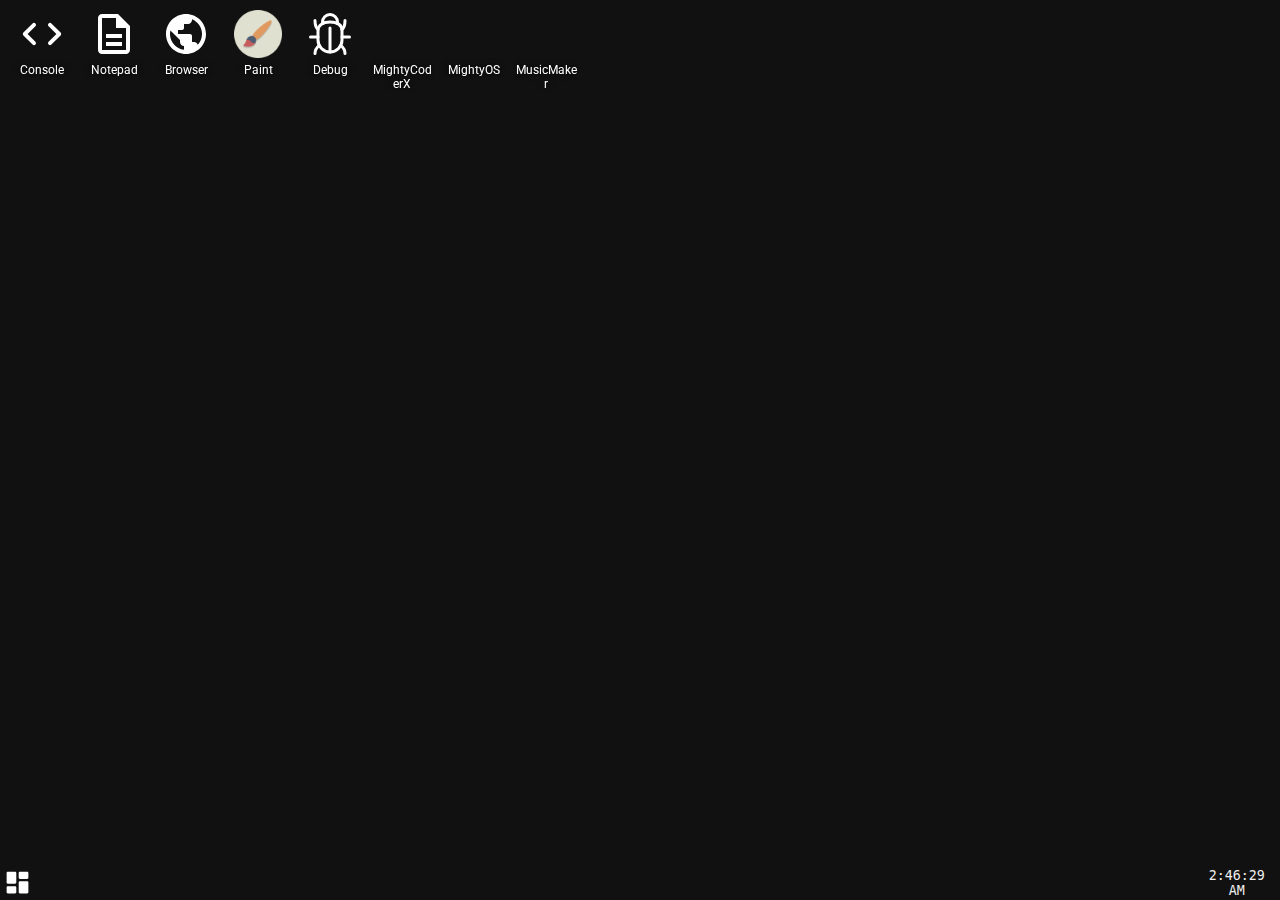
<file: index.html>
<!DOCTYPE html>
<html lang="en">
    <head>
        <meta charset="UTF-8">
        <meta http-equiv="X-UA-Compatible" content="IE=edge">
        <meta name="viewport" content="width=device-width, initial-scale=1.0, maximum-scale=1.0, user-scalable=no">
        <title>MightyOS</title>

        <link rel="preconnect" href="https://fonts.googleapis.com">
        <link rel="preconnect" href="https://fonts.gstatic.com" crossorigin>

        <link href="https://fonts.googleapis.com/css2?family=Roboto:ital,wght@0,300;0,400;0,500;1,300&display=swap" rel="stylesheet">
        <link rel="stylesheet" href="https://fonts.googleapis.com/icon?family=Material+Icons+Round">
        <link rel="stylesheet" href="css/style.css">

        <script src="main.js" defer type="module"></script>
        <script src="components/ConsoleContext.js" defer></script>
    </head>
    <body>
        <div class="desktop"></div>
        <div class="window-overlay"></div>
        <!-- TODO make panel a web component -->
        <div class="panel">
            <div class="start-menu">
                <button id="btnStartMenu"><img src="start_menu_icon.svg" alt="Menu"></button>
                <div class="menu" tabindex="-1">
                    <aside>
                        <button id="btnShutdown" title="Shutdown">
                            <span class="material-icons-round">power_settings_new</span>
                        </button>
                        <button id="btnRestart" title="Restart">
                            <span class="material-icons-round">restart_alt</span>
                        </button>
                    </aside>
                    <div class="app-list">
                        <!-- <h3>Applications</h3> -->
                    </div>
                </div>
            </div>
            <div class="panel-apps"></div>
            <div class="panel-right">
                <button id="clock"></button>
            </div>
        </div>
    </body>
</html>
</file>
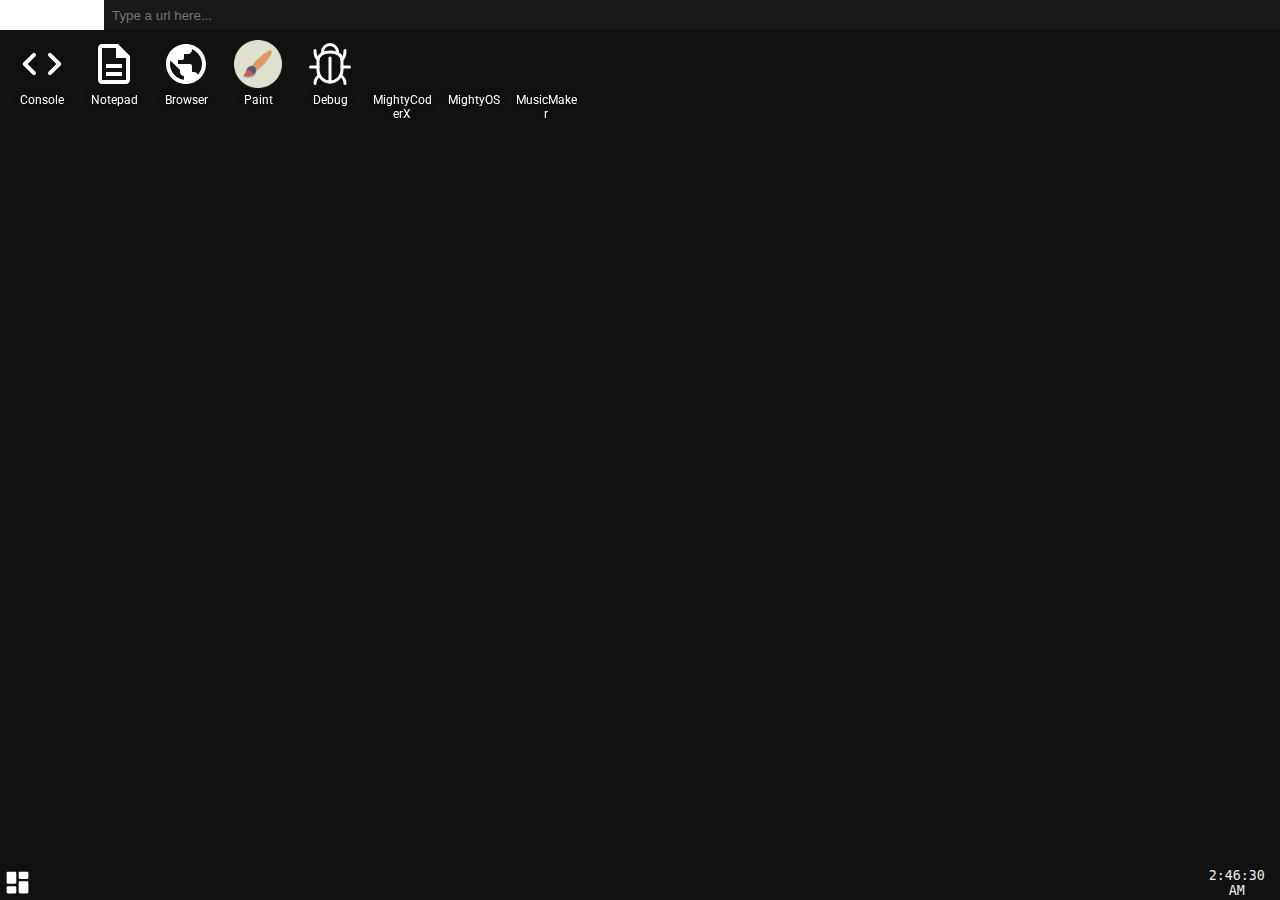
<file: apps/browser/index.html>
<!DOCTYPE html>
<html lang="en">
    <head>
        <meta charset="UTF-8">
        <meta http-equiv="X-UA-Compatible" content="IE=edge">
        <meta name="viewport" content="width=device-width, initial-scale=1.0">
        <title>Browser</title>

        <link rel="stylesheet" href="https://fonts.googleapis.com/icon?family=Material+Icons+Round">
        <link rel="stylesheet" href="style.css">

        <script src="app.js" defer></script>
    </head>
    <body>
        <div class="toolbar">
            <button id="back"><span class="material-icons-round">arrow_back</span></button>
            <button id="forward"><span class="material-icons-round">arrow_forward</span></button>
            <button id="refresh"><span class="material-icons-round">refresh</span></button>
            <input type="text" id="txtUrl" placeholder="Type a url here...">
        </div>
        <iframe src="https://mightycoderx.github.io/" frameborder="0"></iframe>
    </body>
</html>
</file>
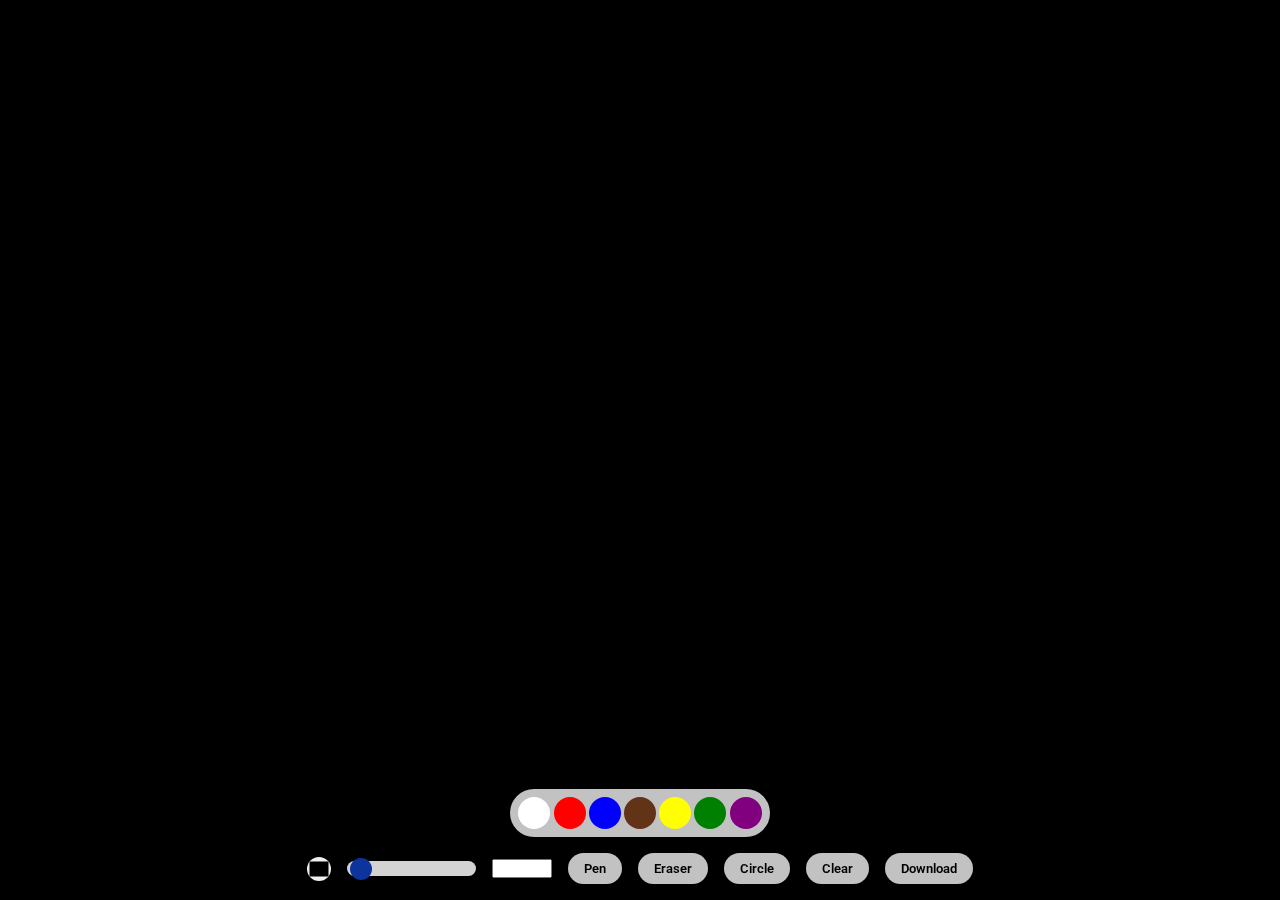
<file: apps/paint/index.html>
<!DOCTYPE html>
<html lang="en">
    <head>
        <meta charset="UTF-8">
        <meta name="viewport" content="width=device-width, initial-scale=1.0">
        <title>Paint</title>

        <link rel="preconnect" href="https://fonts.googleapis.com">
        <link rel="preconnect" href="https://fonts.gstatic.com" crossorigin>

        <link href="https://fonts.googleapis.com/css2?family=Roboto:ital,wght@0,300;0,400;0,500;1,300&display=swap" rel="stylesheet">

        <link rel="stylesheet" href="style.css">

        <script src="app.js" defer></script>
    </head>
    <body>
        <div class="toolbar">
            <div class="colors">
                <button class="btn-color" data-color="white"></button>
                <button class="btn-color" data-color="red"></button>
                <button class="btn-color" data-color="blue"></button>
                <button class="btn-color" data-color="rgb(99, 51, 23)"></button>
                <button class="btn-color" data-color="yellow"></button>
                <button class="btn-color" data-color="green"></button>
                <button class="btn-color" data-color="purple"></button>
            </div>
            <div class="tools">
                <input type="color" id="colorPicker">
                <input type="range" id="sldSize" min="1" max="100" value="4">
                <input type="number" id="nmbSize" max="100" min="1" step="1" pattern="\d*">
                <button id="btnPen" class="btn-tool">Pen</button>
                <button id="btnEraser" class="btn-tool">Eraser</button>
                <button id="btnCircle" class="btn-tool">Circle</button>
                <button id="btnClear" class="btn-tool">Clear</button>
                <button id="btnDownload" class="btn-tool">Download</button>
            </div>
        </div>
        
    </body>
</html>
</file>
<file: css/style.css>
@import url(variables.css);

*
{
    margin: 0;
    padding: 0;
    box-sizing: border-box;
    font-family: 'Roboto', sans-serif;
    user-select: none;
}

html, body
{
    background: var(--bg-color);
    color: white;
    overflow: hidden;
    width: 100%;
    height: 100vh;
    -moz-font-smoothing: grayscale;
}

/* find a way to do this inside custom element */
/* context-menu
{
    position: absolute;
    top: 0;
    left: 0;
} */

span[class^="material-icons"]
{
    display: block;
    line-height: 1;
}

.desktop
{
    display: grid;
    grid-template-columns: repeat(auto-fit, 64px);
    grid-template-rows: repeat(auto-fit, 84px);
    height: 100vh;
    width: 100vw;
    gap: 0.5rem;
    padding: 10px;
}

.window-overlay
{
    position: absolute;
    inset: 0;
    bottom: var(--panel-height);
    pointer-events: none;
    isolation: isolate;
    overflow: hidden;
}

.panel
{
    position: absolute;
    bottom: 0;
    left: 0;
    width: 100%;
    height: var(--panel-height);
    background: var(--bg-color);
    backdrop-filter: var(--backdrop);
    display: flex;
    align-items: center;
    justify-content: space-between;
}

.panel .start-menu
{
    height: 100%;
    aspect-ratio: 1;
    margin-right: 10px;
    display: grid;
    place-items: center;
}

.panel .panel-apps
{
    display: flex;
    align-items: center;
    width: 100%;
}

.panel-right
{
    display: flex;
    align-items: center;
}

.panel-right #clock
{
    background-color: transparent;
    color: var(--text-color);
    border: none;
    outline: none;
    padding: 0 0.5rem;
    font-weight: 500;
    font-family: monospace;
}

.panel #btnStartMenu
{
    height: 100%;
    aspect-ratio: 1;
    outline: none;
    border: none;
    background-color: transparent;
    transition-property: background-color, border;
    transition-duration: 0.1s;
    display: grid;
    place-items: center;
    user-select: none;
}

.panel #btnStartMenu:focus-visible
{
    outline: 2px solid var(--accent-color);
    outline-offset: -2px;
}

.panel #btnStartMenu:hover
{
    background-color: #fff2;
}

.panel #btnStartMenu img
{
    width: 85%;
    aspect-ratio: 1;
    pointer-events: none;
    user-select: none;
}

.panel .menu
{
    height: 65vh;
    width: 25vw;
    min-width: max-content;
    position: absolute;
    bottom: var(--panel-height);
    left: 0;
    background-color: var(--bg-color);
    transform-origin: bottom left;
    scale: 0;
    opacity: 0;
    outline: none;
    transition-property: scale, opacity;
    transition-duration: 0.2s;
    display: flex;
    overflow: hidden;
}

.panel .menu aside
{
    width: max-content;
    display: flex;
    flex-direction: column;
    justify-content: flex-end;
}

.panel .menu aside button
{
    width: 35px;
    aspect-ratio: 1;
    background-color: transparent;
    color: white;
    border: none;
    display: grid;
    place-items: center;
}

.panel .menu aside button:hover
{
    background-color: #fff2;
}

.panel .menu aside button span
{
    font-size: 20px;
}

.panel .menu .app-list
{
    width: 100%;
    overflow: auto;
}

.panel .menu.show
{
    scale: 1;
    opacity: 1;
}

.panel panel-icon
{
    width: var(--panel-height);
    height: var(--panel-height);
    margin-right: 10px;
    border: none;
}
</file>
<file: apps/browser/style.css>
*,
*::before,
*::after
{
    margin: 0;
    padding: 0;
    box-sizing: border-box;
}

html, body
{
    width: 100%;
    height: 100%;
}

body
{
    display: flex;
    flex-direction: column;
}

.toolbar
{
    display: flex;
    gap: 0.5rem;
    padding-left: 0.5rem;
}

.toolbar button
{
    background: transparent;
    border: none;
    color: white;
    outline: none;
    font-size: 1.3rem;
}

.toolbar input
{
    height: 30px;
    background-color: #191919;
    color: #eee;
    padding: 0.5rem;
    border: none;
    outline: none;
    width: 100%;
}

iframe
{
    width: 100%;
    height: 100%;
    background: #eee;
}
</file>
<file: apps/paint/style.css>
*,
*::before,
*::after
{
    margin: 0;
    padding: 0;
    box-sizing: border-box;
    font-family: 'Roboto', sans-serif;
}

html, body
{
    height: 100%;
    width: 100%;
}

body
{
    display: flex;
    flex-direction: column;
    align-items: center;
    color: #ddd;
    background-color: #111;
}

canvas
{
    /* width: 100%;
    height: 100%; */
    cursor: crosshair;
    background-color: black;
}

button
{
    background: #c2c2c2;
    border: none;
    color: black;
    border-radius: 100vw;
    font-weight: 600;
}

button:hover
{
    background: #bbb;
}

.toolbar
{
    position: absolute;
    bottom: 1rem;
    width: 100%;
    display: grid;
    gap: 1rem;
    place-items: center;
    pointer-events: none;
    transition: opacity 0.2s ease;
}

.toolbar *
{
    pointer-events: all;
}

.toolbar.hidden
{
    opacity: 0.2;
}

.toolbar.hidden *
{
    pointer-events: none;
}

.colors
{
    display: flex;
    margin: 10px auto 0px;
    width: max-content;
    overflow: hidden;
    gap: 0.2rem;
    background: #c2c2c2;
    padding: 0.5rem;
    border-radius: 100vh;
}

.btn-color
{
    width: 2rem; 
    aspect-ratio: 1;
}

input#colorPicker
{
    display: block;
    width: 1.5rem;
    height: 1.5rem;
    border-radius: 20px;
    border: none;
}

.tools
{
    display: flex;
    justify-content: space-around;
    align-items: center;
    width: max-content;
    gap: 1rem;
}

#sldSize
{
    display: block;
    -webkit-appearance: none;
    height: 15px;
    background: #d3d3d3;
    outline: none;
    border-radius: 20px;
}

#sldSize::-webkit-slider-thumb
{
    -webkit-appearance: none;
    appearance: none;
    width: 22px;
    height: 22px;
    background: #0d349c;
    cursor: grab;
    border-radius: 20px;
}

.btn-tool
{
    padding: 0.5rem 1rem;
}
</file>
